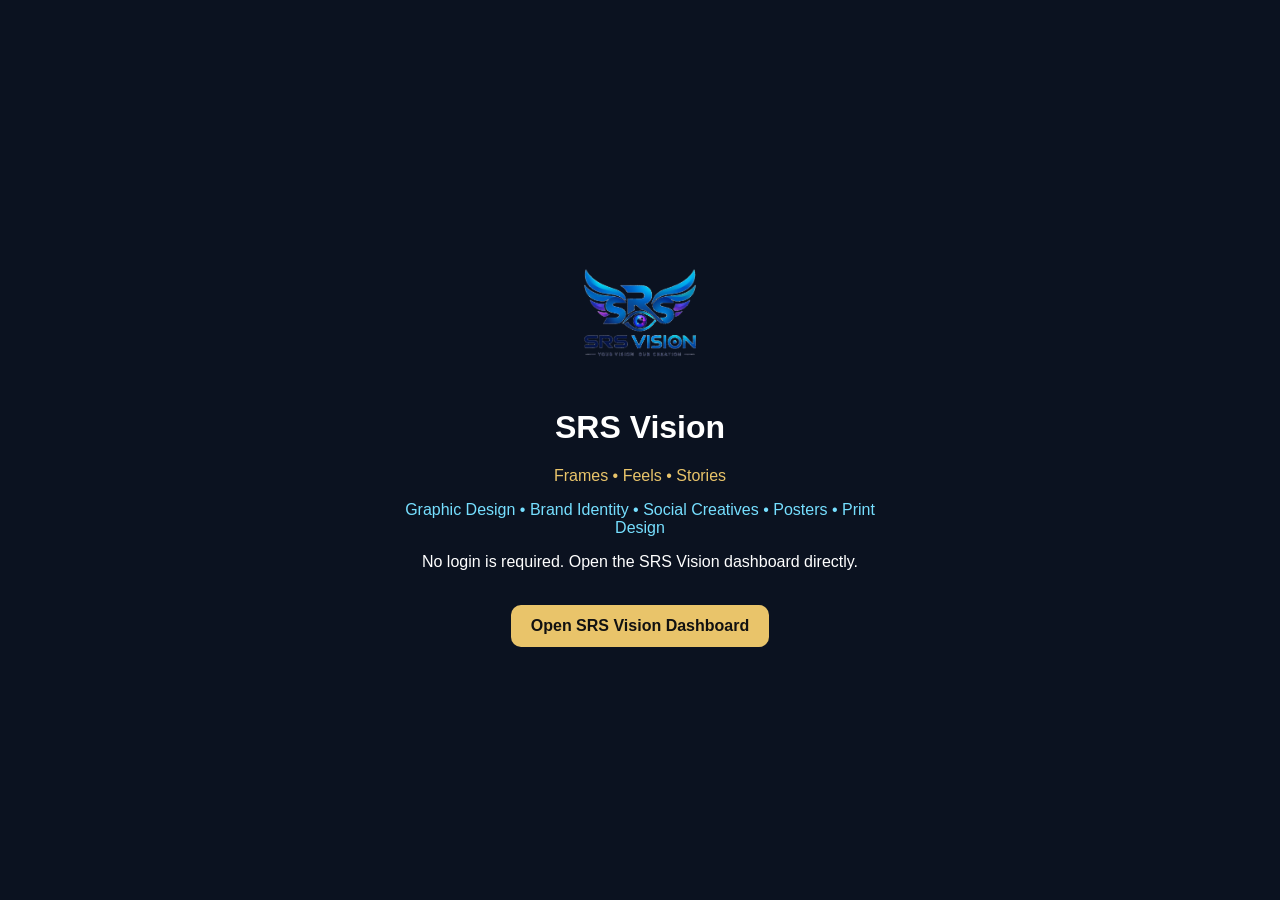
<file: portal.html>
<!doctype html><html><head><meta charset="utf-8"><meta name="viewport" content="width=device-width,initial-scale=1"><title>SRS Vision Team Portal</title><style>body{margin:0;min-height:100vh;display:grid;place-items:center;background:#0b1220;color:#fff;font-family:Arial,sans-serif}.box{text-align:center;padding:35px;max-width:520px}.box img{width:130px;height:130px;object-fit:cover;border-radius:20px}.gold{color:#e9c46a}.btn{display:inline-block;margin-top:18px;padding:12px 20px;border:0;border-radius:10px;background:#e9c46a;color:#111;font-weight:700;text-decoration:none}</style></head><body><div class="box"><img src="srs-vision-logo.png" alt="SRS Vision"><h1>SRS Vision</h1><p class="gold">Frames • Feels • Stories</p><p style="color:#76dfff">Graphic Design • Brand Identity • Social Creatives • Posters • Print Design</p><p>No login is required. Open the SRS Vision dashboard directly.</p><a class="btn" href="index.html">Open SRS Vision Dashboard</a></div></body></html>
</file>
